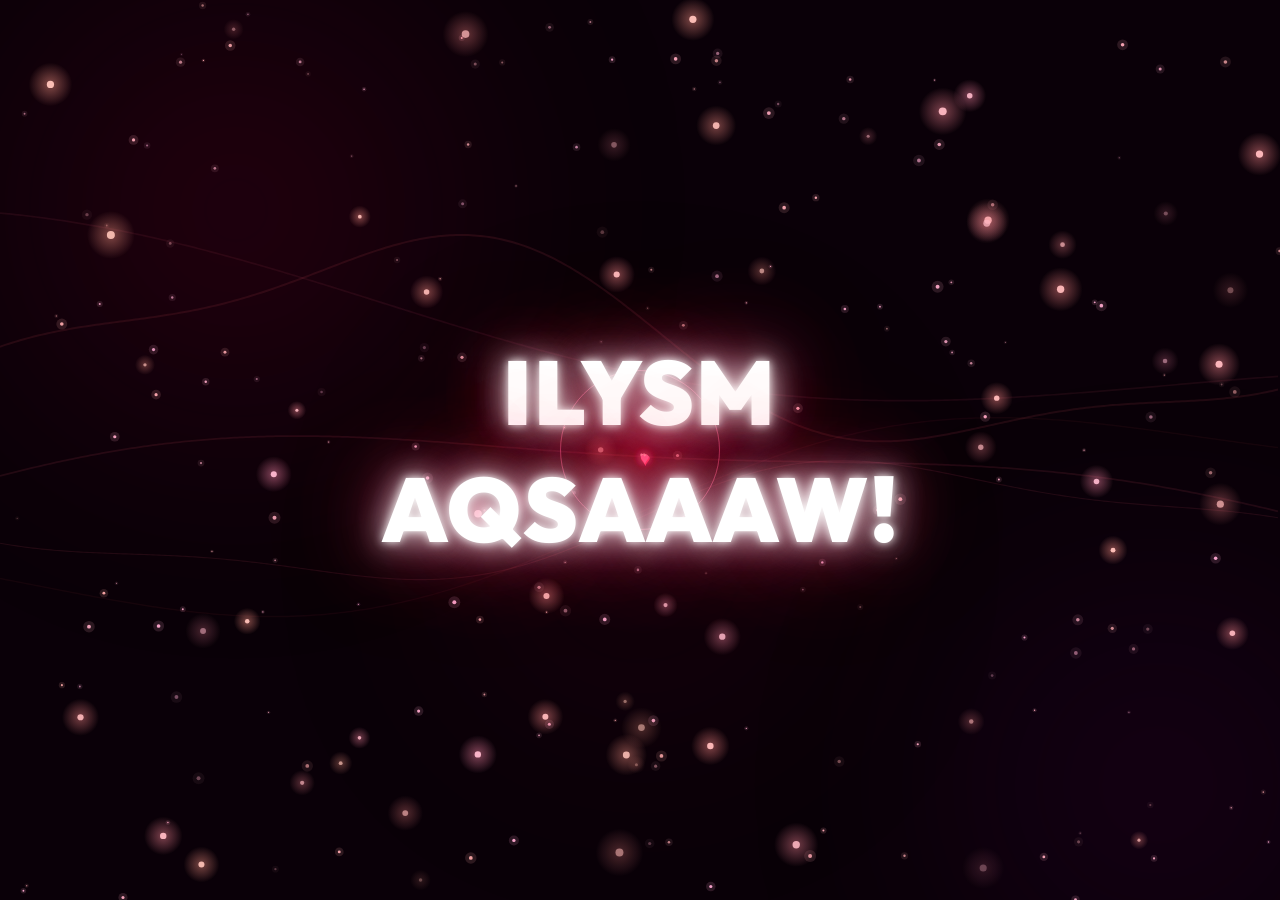
<file: index.html>
<!DOCTYPE html>
<html lang="en">
<head>
  <meta charset="UTF-8">
  <meta name="viewport" content="width=device-width, initial-scale=1.0">
  <meta name="description" content="A romantic animated gift">
  <title>For You ♥</title>
  <link rel="stylesheet" href="styles.css">
</head>
<body>
  <!-- Ambient glow layers -->
  <div class="ambient-glow glow-1"></div>
  <div class="ambient-glow glow-2"></div>
  <div class="ambient-glow glow-3"></div>

  <!-- Starfield background -->
  <canvas id="starfield"></canvas>

  <!-- Rose petals container -->
  <div id="petals-container"></div>

  <!-- Floating hearts container -->
  <div id="hearts-container"></div>

  <!-- Fireflies / sparkles canvas -->
  <canvas id="fireflies"></canvas>

  <!-- Central romantic element -->
  <div class="center-piece">
    <div class="heart-container">
      <div class="heart-glow"></div>
      <div class="love-text">ILYSM<br>AQSAAAW!</div>
      <div class="heart-ring ring-1"></div>
      <div class="heart-ring ring-2"></div>
      <div class="heart-ring ring-3"></div>
    </div>
    <!-- Orbiting mini hearts -->
    <div class="orbit orbit-1"><div class="orbit-heart">♥</div></div>
    <div class="orbit orbit-2"><div class="orbit-heart">♥</div></div>
    <div class="orbit orbit-3"><div class="orbit-heart">♥</div></div>
    <div class="orbit orbit-4"><div class="orbit-heart">♥</div></div>
    <div class="orbit orbit-5"><div class="orbit-heart">♥</div></div>
  </div>

  <!-- Ribbon trails -->
  <canvas id="ribbons"></canvas>

  <!-- Click ripple layer -->
  <div id="ripple-layer"></div>

  <script src="script.js"></script>
</body>
</html>
</file>
<file: styles.css>
@import url('https://fonts.googleapis.com/css2?family=Outfit:wght@700;800;900&display=swap');

/* ========================================
   ROMANTIC ANIMATED WEBSITE - STYLES
   ======================================== */

* {
  margin: 0;
  padding: 0;
  box-sizing: border-box;
}

body {
  overflow: hidden;
  width: 100vw;
  height: 100vh;
  background: #0a0008;
  cursor: url("data:image/svg+xml,%3Csvg xmlns='http://www.w3.org/2000/svg' width='24' height='24' viewBox='0 0 24 24'%3E%3Ctext y='18' font-size='18'%3E♥%3C/text%3E%3C/svg%3E") 12 12, auto;
}

/* ---- Ambient Glows ---- */
.ambient-glow {
  position: fixed;
  border-radius: 50%;
  filter: blur(120px);
  opacity: 0.4;
  pointer-events: none;
  z-index: 0;
}

.glow-1 {
  width: 600px;
  height: 600px;
  background: radial-gradient(circle, #6b0023, transparent 70%);
  top: -10%;
  left: -5%;
  animation: glowDrift1 12s ease-in-out infinite alternate;
}

.glow-2 {
  width: 500px;
  height: 500px;
  background: radial-gradient(circle, #3d0044, transparent 70%);
  bottom: -15%;
  right: -10%;
  animation: glowDrift2 15s ease-in-out infinite alternate;
}

.glow-3 {
  width: 400px;
  height: 400px;
  background: radial-gradient(circle, #44001a, transparent 70%);
  top: 40%;
  left: 50%;
  transform: translateX(-50%);
  animation: glowDrift3 10s ease-in-out infinite alternate;
}

@keyframes glowDrift1 {
  0%   { transform: translate(0, 0) scale(1); opacity: 0.3; }
  100% { transform: translate(80px, 60px) scale(1.3); opacity: 0.5; }
}

@keyframes glowDrift2 {
  0%   { transform: translate(0, 0) scale(1); opacity: 0.25; }
  100% { transform: translate(-70px, -50px) scale(1.2); opacity: 0.45; }
}

@keyframes glowDrift3 {
  0%   { transform: translateX(-50%) scale(1); opacity: 0.2; }
  100% { transform: translateX(-30%) scale(1.4); opacity: 0.4; }
}

/* ---- Canvases ---- */
#starfield,
#fireflies,
#ribbons {
  position: fixed;
  top: 0;
  left: 0;
  width: 100%;
  height: 100%;
  pointer-events: none;
}

#starfield { z-index: 1; }
#fireflies { z-index: 5; }
#ribbons   { z-index: 2; }

/* ---- Petals Container ---- */
#petals-container {
  position: fixed;
  top: 0;
  left: 0;
  width: 100%;
  height: 100%;
  pointer-events: none;
  z-index: 3;
}

.petal {
  position: absolute;
  width: 18px;
  height: 22px;
  border-radius: 50% 0 50% 50%;
  opacity: 0;
  pointer-events: none;
  animation: petalFall linear forwards;
  filter: blur(0.5px);
}

@keyframes petalFall {
  0% {
    opacity: 0;
    transform: translateY(-20px) rotate(0deg) translateX(0px);
  }
  10% {
    opacity: 0.8;
  }
  90% {
    opacity: 0.6;
  }
  100% {
    opacity: 0;
    transform: translateY(110vh) rotate(720deg) translateX(100px);
  }
}

/* ---- Floating Hearts ---- */
#hearts-container {
  position: fixed;
  top: 0;
  left: 0;
  width: 100%;
  height: 100%;
  pointer-events: none;
  z-index: 4;
}

.floating-heart {
  position: absolute;
  color: rgba(255, 50, 100, 0.6);
  animation: floatUp ease-in forwards;
  pointer-events: none;
  text-shadow: 0 0 12px rgba(255, 50, 100, 0.4);
  filter: blur(0.3px);
}

@keyframes floatUp {
  0% {
    opacity: 0;
    transform: translateY(0) scale(0.5) rotate(0deg);
  }
  15% {
    opacity: 1;
  }
  85% {
    opacity: 0.7;
  }
  100% {
    opacity: 0;
    transform: translateY(-110vh) scale(1.2) rotate(25deg);
  }
}

/* ---- Center Piece ---- */
.center-piece {
  position: fixed;
  top: 50%;
  left: 50%;
  transform: translate(-50%, -50%);
  z-index: 15;
  width: 90vw;
  max-width: 700px;
  height: auto;
  display: flex;
  align-items: center;
  justify-content: center;
  pointer-events: none;
}

.heart-container {
  position: relative;
  display: flex;
  align-items: center;
  justify-content: center;
}

/* Love Text */


.love-text {
  font-family: 'Outfit', sans-serif;
  font-size: clamp(48px, 10vw, 90px);
  font-weight: 900;
  text-transform: uppercase;
  text-align: center;
  line-height: 1.3;
  color: #ffffff;
  letter-spacing: 2px;
  animation: heartbeat 1.2s ease-in-out infinite;
  text-shadow: 0 0 10px #fff,
               0 0 30px rgba(255, 255, 255, 0.9),
               0 0 60px rgba(255, 100, 150, 0.7),
               0 0 100px rgba(255, 50, 100, 0.5),
               0 0 150px rgba(255, 30, 80, 0.3);
  white-space: nowrap;
  z-index: 15;
  position: relative;
}

@keyframes textShimmer {
  0%   { background-position: 0% 50%; }
  50%  { background-position: 100% 50%; }
  100% { background-position: 0% 50%; }
}

@keyframes heartbeat {
  0%   { transform: scale(1); }
  15%  { transform: scale(1.12); }
  30%  { transform: scale(1); }
  45%  { transform: scale(1.08); }
  60%  { transform: scale(1); }
  100% { transform: scale(1); }
}

/* Heart glow behind */
.heart-glow {
  position: absolute;
  width: 200px;
  height: 200px;
  border-radius: 50%;
  background: radial-gradient(circle, rgba(255, 30, 80, 0.35), transparent 70%);
  animation: glowPulse 2s ease-in-out infinite;
  z-index: -1;
}

@keyframes glowPulse {
  0%, 100% { transform: scale(1); opacity: 0.5; }
  50%      { transform: scale(1.4); opacity: 0.8; }
}

/* Heart rings */
.heart-ring {
  position: absolute;
  border: 1.5px solid rgba(255, 100, 150, 0.2);
  border-radius: 50%;
  animation: ringExpand 3s ease-out infinite;
}

.ring-1 {
  width: 160px;
  height: 160px;
  animation-delay: 0s;
}

.ring-2 {
  width: 160px;
  height: 160px;
  animation-delay: 1s;
}

.ring-3 {
  width: 160px;
  height: 160px;
  animation-delay: 2s;
}

@keyframes ringExpand {
  0%   { transform: scale(0.8); opacity: 0.6; }
  100% { transform: scale(2.5); opacity: 0; }
}

/* ---- Orbiting Hearts ---- */
.orbit {
  position: absolute;
  top: 50%;
  left: 50%;
  transform-origin: 0 0;
  pointer-events: none;
}

.orbit-heart {
  position: absolute;
  font-size: 16px;
  color: #ff6b8a;
  text-shadow: 0 0 10px rgba(255, 107, 138, 0.6);
  animation: orbitPulse 2s ease-in-out infinite;
}

.orbit-1 {
  animation: orbitSpin1 8s linear infinite;
}
.orbit-2 {
  animation: orbitSpin2 10s linear infinite;
}
.orbit-3 {
  animation: orbitSpin3 12s linear infinite;
}
.orbit-4 {
  animation: orbitSpin4 9s linear infinite;
}
.orbit-5 {
  animation: orbitSpin5 11s linear infinite;
}

.orbit-1 .orbit-heart { font-size: 14px; color: #ff4d7a; }
.orbit-2 .orbit-heart { font-size: 10px; color: #ff85a2; }
.orbit-3 .orbit-heart { font-size: 18px; color: #ff3366; }
.orbit-4 .orbit-heart { font-size: 12px; color: #ffaabb; }
.orbit-5 .orbit-heart { font-size: 16px; color: #ff6699; }

@keyframes orbitSpin1 {
  0%   { transform: rotate(0deg)   translateX(120px) rotate(0deg); }
  100% { transform: rotate(360deg) translateX(120px) rotate(-360deg); }
}
@keyframes orbitSpin2 {
  0%   { transform: rotate(72deg)  translateX(150px) rotate(-72deg); }
  100% { transform: rotate(432deg) translateX(150px) rotate(-432deg); }
}
@keyframes orbitSpin3 {
  0%   { transform: rotate(144deg) translateX(100px) rotate(-144deg); }
  100% { transform: rotate(504deg) translateX(100px) rotate(-504deg); }
}
@keyframes orbitSpin4 {
  0%   { transform: rotate(216deg) translateX(170px) rotate(-216deg); }
  100% { transform: rotate(576deg) translateX(170px) rotate(-576deg); }
}
@keyframes orbitSpin5 {
  0%   { transform: rotate(288deg) translateX(130px) rotate(-288deg); }
  100% { transform: rotate(648deg) translateX(130px) rotate(-648deg); }
}

@keyframes orbitPulse {
  0%, 100% { opacity: 0.6; transform: scale(1); }
  50%      { opacity: 1; transform: scale(1.3); }
}

/* ---- Click Ripple ---- */
#ripple-layer {
  position: fixed;
  top: 0;
  left: 0;
  width: 100%;
  height: 100%;
  pointer-events: none;
  z-index: 20;
}

.ripple {
  position: absolute;
  border-radius: 50%;
  border: 2px solid rgba(255, 100, 150, 0.6);
  animation: rippleExpand 1s ease-out forwards;
  pointer-events: none;
}

@keyframes rippleExpand {
  0% {
    width: 0;
    height: 0;
    opacity: 1;
    transform: translate(-50%, -50%);
  }
  100% {
    width: 200px;
    height: 200px;
    opacity: 0;
    transform: translate(-50%, -50%);
  }
}

.click-heart {
  position: absolute;
  pointer-events: none;
  font-size: 24px;
  animation: clickHeartFloat 1.5s ease-out forwards;
  z-index: 21;
}

@keyframes clickHeartFloat {
  0% {
    opacity: 1;
    transform: translate(-50%, -50%) scale(0.5);
  }
  50% {
    opacity: 1;
    transform: translate(-50%, -150%) scale(1.2);
  }
  100% {
    opacity: 0;
    transform: translate(-50%, -250%) scale(0.8) rotate(20deg);
  }
}

/* ---- Responsive ---- */
@media (max-width: 600px) {
  .main-heart {
    width: 70px;
    height: 63px;
  }
  .main-heart::before,
  .main-heart::after {
    width: 70px;
    height: 63px;
    border-radius: 35px 35px 0 0;
  }
  .main-heart::before { top: -38px; }
  .main-heart::after  { top: -17px; left: 24px; }
  .heart-shine { top: -30px; left: 8px; width: 20px; height: 20px; }

  .heart-glow { width: 140px; height: 140px; }
  .ring-1, .ring-2, .ring-3 { width: 110px; height: 110px; }

  .orbit-1 .orbit-heart,
  .orbit-3 .orbit-heart,
  .orbit-5 .orbit-heart { font-size: 12px; }
  .orbit-2 .orbit-heart,
  .orbit-4 .orbit-heart { font-size: 9px; }
}
</file>
